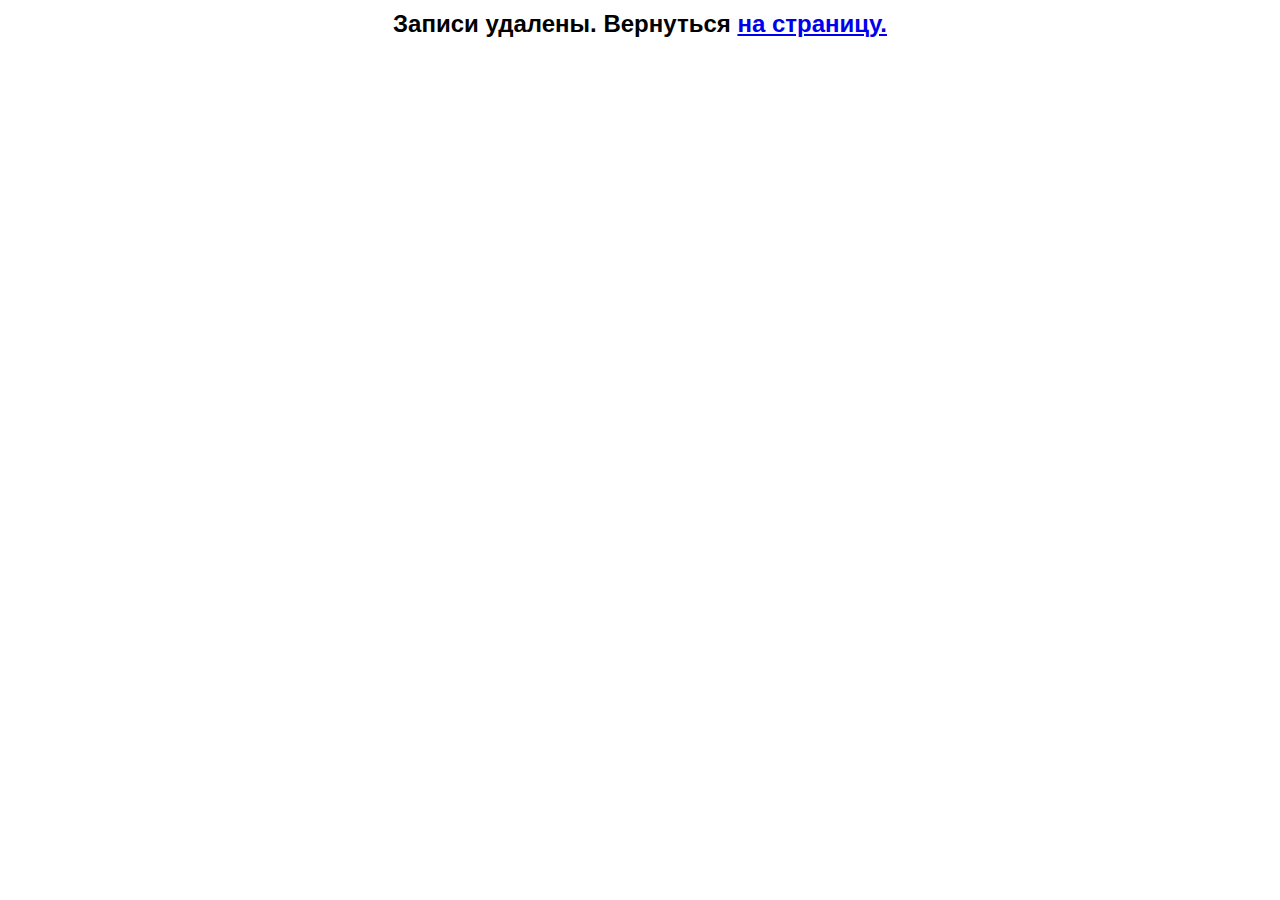
<file: templates/clean.html>
<html>
<head>
    <title>Записи удалены</title>
    <link rel="stylesheet" href="../static/styles.css">
    <link href="https://fonts.googleapis.com/icon?family=Material+Icons" rel="stylesheet">
</head>
<body>
<div align="center">
    <h2 align="center">Записи удалены. Вернуться
        <a href="/">на страницу.</a></h2>

</div>

</body>
</html>
</file>
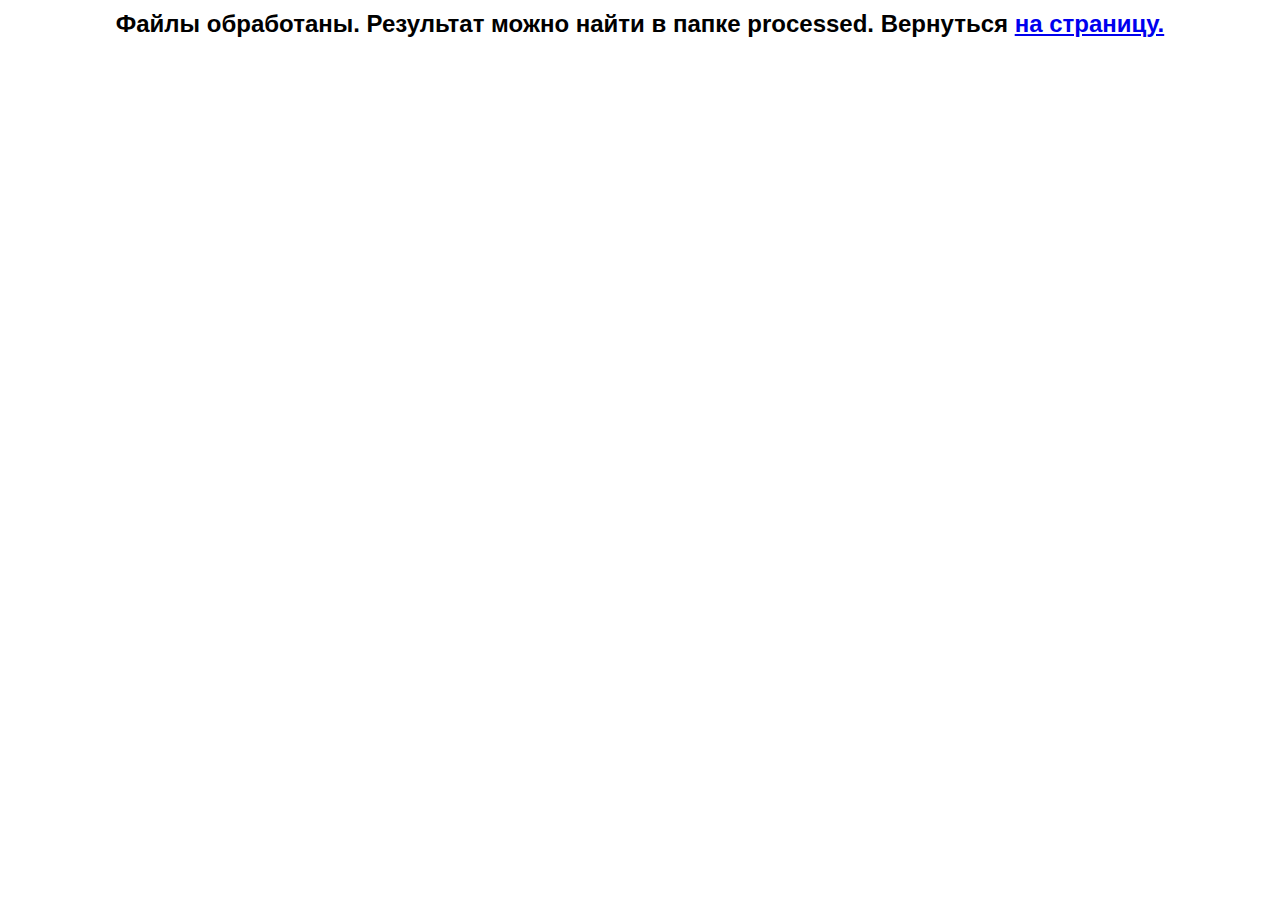
<file: templates/output.html>
<html>
<head>
  <title>Обработать записи</title>
  <link rel="stylesheet" href="../static/styles.css">
  <link href="https://fonts.googleapis.com/icon?family=Material+Icons" rel="stylesheet">
</head>
<body>
<div align="center">
  <h2 align="center">Файлы обработаны. Результат можно найти в папке processed. Вернуться
    <a href="/">на страницу.</a></h2>
</div>

</body>
</html>
</file>
<file: static/styles.css>
body {
  margin-top: 10;
  margin-right: 10;
  margin-left: 10;
  margin-bottom: 10;
  font-family: -apple-system, BlinkMacSystemFont, "Segoe UI", "Roboto", "Oxygen", "Ubuntu", "Cantarell", "Fira Sans", "Droid Sans", "Helvetica Neue", sans-serif;
  -webkit-font-smoothing: antialiased;
  -moz-osx-font-smoothing:grayscale
}

h1 {
  margin-top: 30;
  color: #555555;
}

input[type=submit] {
  background:#555555;
  color: white;
  border: none;
  padding: 15px 32px;
  text-align: center;
  text-decoration: none;
  display: inline-block;
  font-size: 16px;
}

input[type=submit]:hover {
  box-shadow: 0 12px 16px 0 rgba(0,0,0,0.24), 0 17px 50px 0 rgba(0,0,0,0.19);
  cursor: pointer;
}

input[type="file"] {
  display: none;
}

.custom-file-upload .form-group{padding:1em;margin:1em}
.custom-file-upload input[type=file]{outline:0;opacity:0;pointer-events:none;user-select:none}
.custom-file-upload .label{width:120px;border:2px dashed grey;border-radius:5px;display:block;padding:1.2em;transition:border 300ms ease;cursor:pointer;text-align:center}
.custom-file-upload .label i{display:block;font-size:42px;padding-bottom:16px}
.custom-file-upload .label i,.custom-file-upload .label .title{color:grey;transition:200ms color}
.custom-file-upload .label:hover{border:2px solid #000}
.custom-file-upload .label:hover i,.custom-file-upload .label:hover .title{color:#000}
</file>
